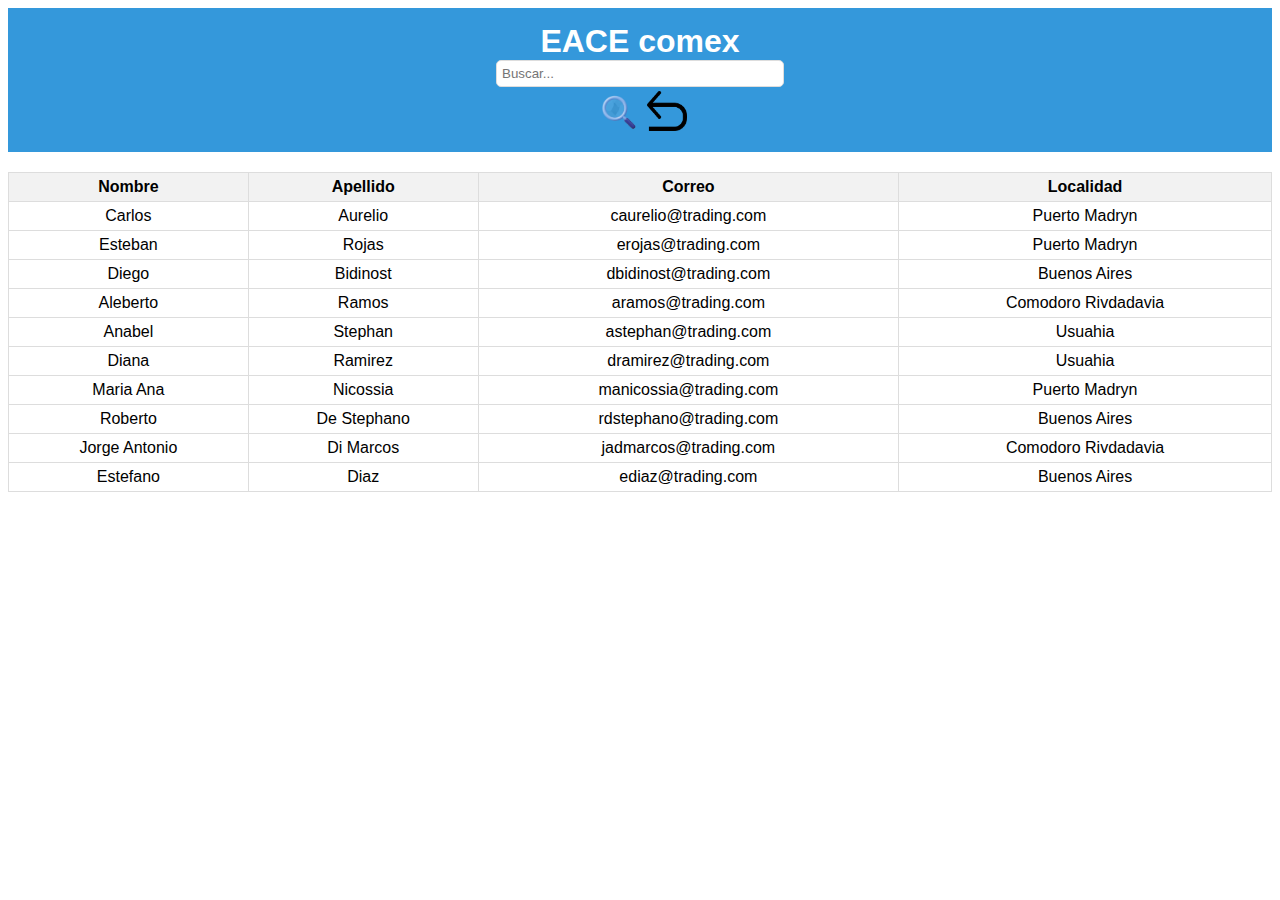
<file: contactos.html>
<!DOCTYPE html>
<html lang="es">
<head>
    <meta charset="UTF-8">
    <meta name="viewport" content="width=device-width, initial-scale=1.0">
    <title>Contactos</title>
    <link rel="stylesheet" href="style.css">
</head>
<body>
    <header>
        <h1>EACE comex</h1>
        <div>
            <input type="text" placeholder="Buscar..." id="BuscarContactos">
            <button id="botonBuscar">
                <img class="botonBuscar icono" src="img/buscar.png" alt="boton buscar">
            </button>
            
            <a href="index.html">
                <img class="botonAtras icono" src="img/atras.png" alt="fecha atras para volver a lista de tareas">
            </a>
                
            </button>
            </div>
    </header>
    <table>
        <tr class="tituloColumnado">
            <th>Nombre</th>
            <th>Apellido</th>
            <th>Correo</th>
            <th>Localidad</th>
        </tr>
        <tbody id="listaContactos">
            
        </tbody>
    </table>

    <script src="contactos.js"></script>
</body>
</html>
</file>
<file: style.css>
body {
    font-family: Arial, sans-serif;
}

    header {
        display: flex;
        flex-direction: row;
        justify-content: space-between;
        grid-template-columns: repeat(3, 1fr);
        background-color: #3498db;
        color: #fff;
        padding: 15px;
        text-align: center;
    }
    
    h1 {
        margin: 0;
    }
    
    input#botonBuscar {
        height: 30px;
        width: 200px;
    }
    
    input[type=text] {
        padding: 5px;
    }
    
    table {
        width: 100%;
        border-collapse: collapse;
        margin-top: 20px;
    }
    
    th, td {
        padding: 5px;
        border: 1px solid #ddd;
        text-align: center;
    }
    
    .tituloColumnado {
        background-color: #f2f2f2;
    }
    
    /* Estilos para el botón */
    button {
        background: none;
        border: none;
        cursor: pointer;
        padding: 5px;
    }
    
    .icono {
        width: 40px;
        height: 40px;
        vertical-align: middle;
    }
    
    .borrar {
        width: 23px;
        height: 23px;
    }
    
    /* Estilos para el selector */
    /*   .selector {
        width: 100%;
        padding: 5px;
        border-radius: 8px;
        } */
    /* Estilos para el selector */
    .selector {
        width: 100%;
        padding: 5px;
        border: 1px solid #ddd;
        border-radius: 5px; /* Redondeamos los bordes del cuadro del selector */
        box-sizing: border-box;
        background-color: #fff;
        color: #333;
        font-size: 14px;
        outline: none;
        cursor: pointer;
    }
    
    /* Estilo para las opciones del selector */
    .selector option {
        background-color: #fff;
        color: #333;
    }
    
    /* Estilo para el desplegable (cuando está abierto) */
    .selector::-ms-expand {
        display: none;
    }
    
    /* Estilo para el desplegable (cuando está cerrado) */
    .selector::-webkit-select-placeholder,
    .selector::-moz-placeholder,
    .selector::-ms-input-placeholder,
    .selector::placeholder {
        color: transparent; /* Para ocultar el texto del desplegable cerrado en navegadores webkit */
    }
    
    /* Estilos para los inputs */
    input[type=text], input[type=date] {
        width: 100%;
        padding: 5px;
        border: 1px solid #ddd;
        border-radius: 5px;
        box-sizing: border-box;
    }
    
    input[type=checkbox] {
        transform: scale(1.5); /* Aumentamos el tamaño del checkbox */
    }
    
    .contenidoColumnado {
        background-color: #fff;
    }
    
    @media (min-width: 768px) {
        header {
        flex-direction: column;
        align-items: center;
        }
        input#botonBuscar {
        width: 100%;
        max-width: 400px;
        }
    }
</file>
